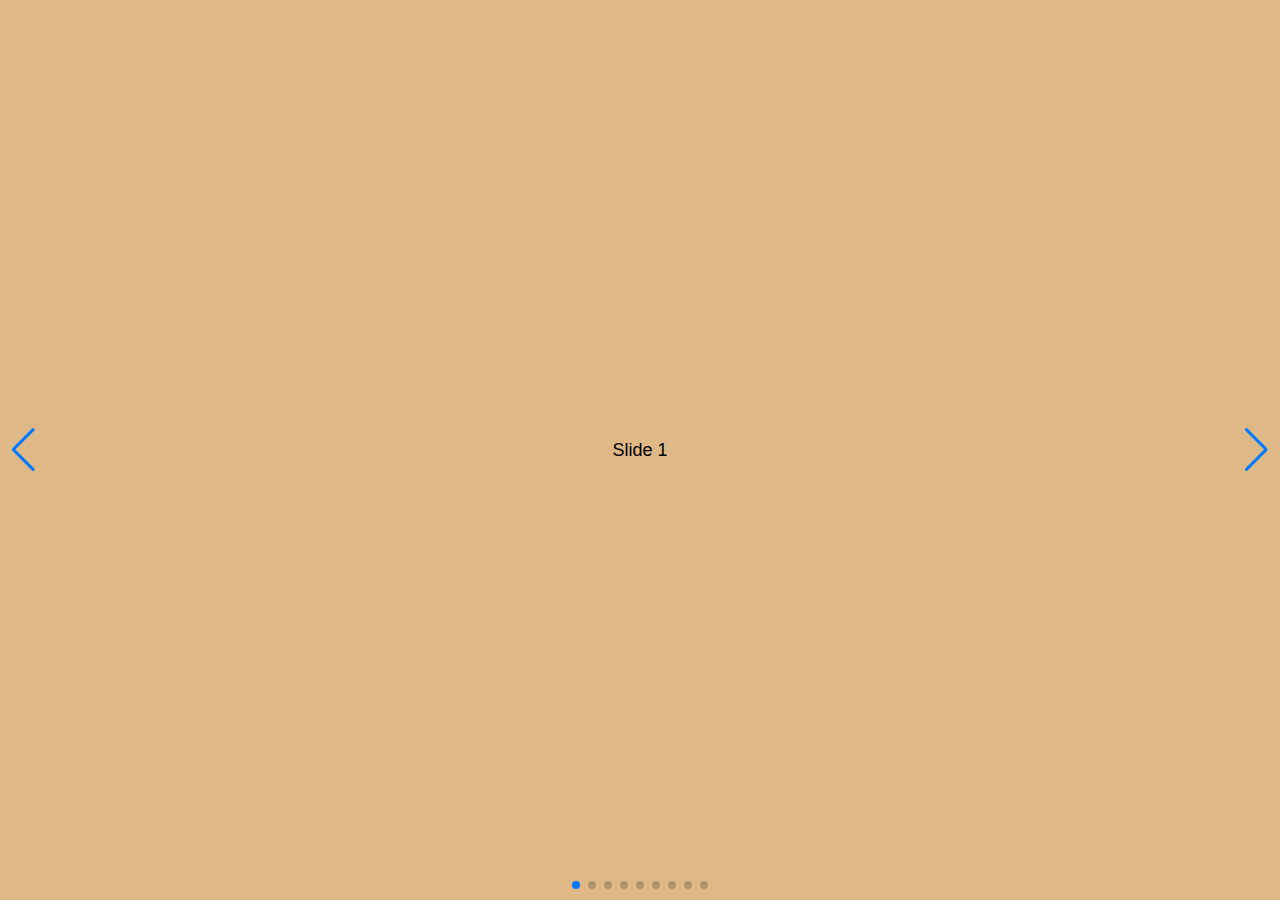
<file: test.html>
<!DOCTYPE html>
<html lang="en">
  <head>
    <meta charset="utf-8" />
    <title>Swiper demo</title>
    <meta
      name="viewport"
      content="width=device-width, initial-scale=1, minimum-scale=1, maximum-scale=1"
    />
    <!-- Link Swiper's CSS -->
    <link
      rel="stylesheet"
      href="https://cdn.jsdelivr.net/npm/swiper/swiper-bundle.min.css"
    />

    <!-- Demo styles -->
    <style>
      html,
      body {
        position: relative;
        height: 100%;
      }

      body {
        background: #eee;
        font-family: Helvetica Neue, Helvetica, Arial, sans-serif;
        font-size: 14px;
        color: #000;
        margin: 0;
        padding: 0;
      }

      .swiper {
        width: 100%;
        height: 100%;
      }

      .swiper-slide {
        text-align: center;
        font-size: 18px;
        background: #fff;

        /* Center slide text vertically */
        display: -webkit-box;
        display: -ms-flexbox;
        display: -webkit-flex;
        display: flex;
        -webkit-box-pack: center;
        -ms-flex-pack: center;
        -webkit-justify-content: center;
        justify-content: center;
        -webkit-box-align: center;
        -ms-flex-align: center;
        -webkit-align-items: center;
        align-items: center;
      }

      .swiper-slide img {
        display: block;
        width: 100%;
        height: 100%;
        object-fit: cover;
      }

      .swiping{
        background-color: burlywood;
        width: 800px;
      }
    </style>
  </head>

  <body>
    <!-- Swiper -->
    <div class="swiper mySwiper">
      <div class="swiper-wrapper">
        <div class="swiper-slide swiping">Slide 1</div>
        <div class="swiper-slide">Slide 2</div>
        <div class="swiper-slide">Slide 3</div>
        <div class="swiper-slide">Slide 4</div>
        <div class="swiper-slide">Slide 5</div>
        <div class="swiper-slide">Slide 6</div>
        <div class="swiper-slide">Slide 7</div>
        <div class="swiper-slide">Slide 8</div>
        <div class="swiper-slide">Slide 9</div>
      </div>
      <div class="swiper-button-next"></div>
                <div class="swiper-button-prev"></div>
                
      <div class="swiper-pagination"></div>
    </div>

    <!-- Swiper JS -->
    <script src="https://cdn.jsdelivr.net/npm/swiper/swiper-bundle.min.js"></script>

    <!-- Initialize Swiper -->
    <script>
      var swiper = new Swiper(".mySwiper", {
        slidesPerView: 1,
        spaceBetween: 30,
        pagination: {
          el: ".swiper-pagination",
          clickable: true,
        },
      });
    </script>
  </body>
</html>
</file>
